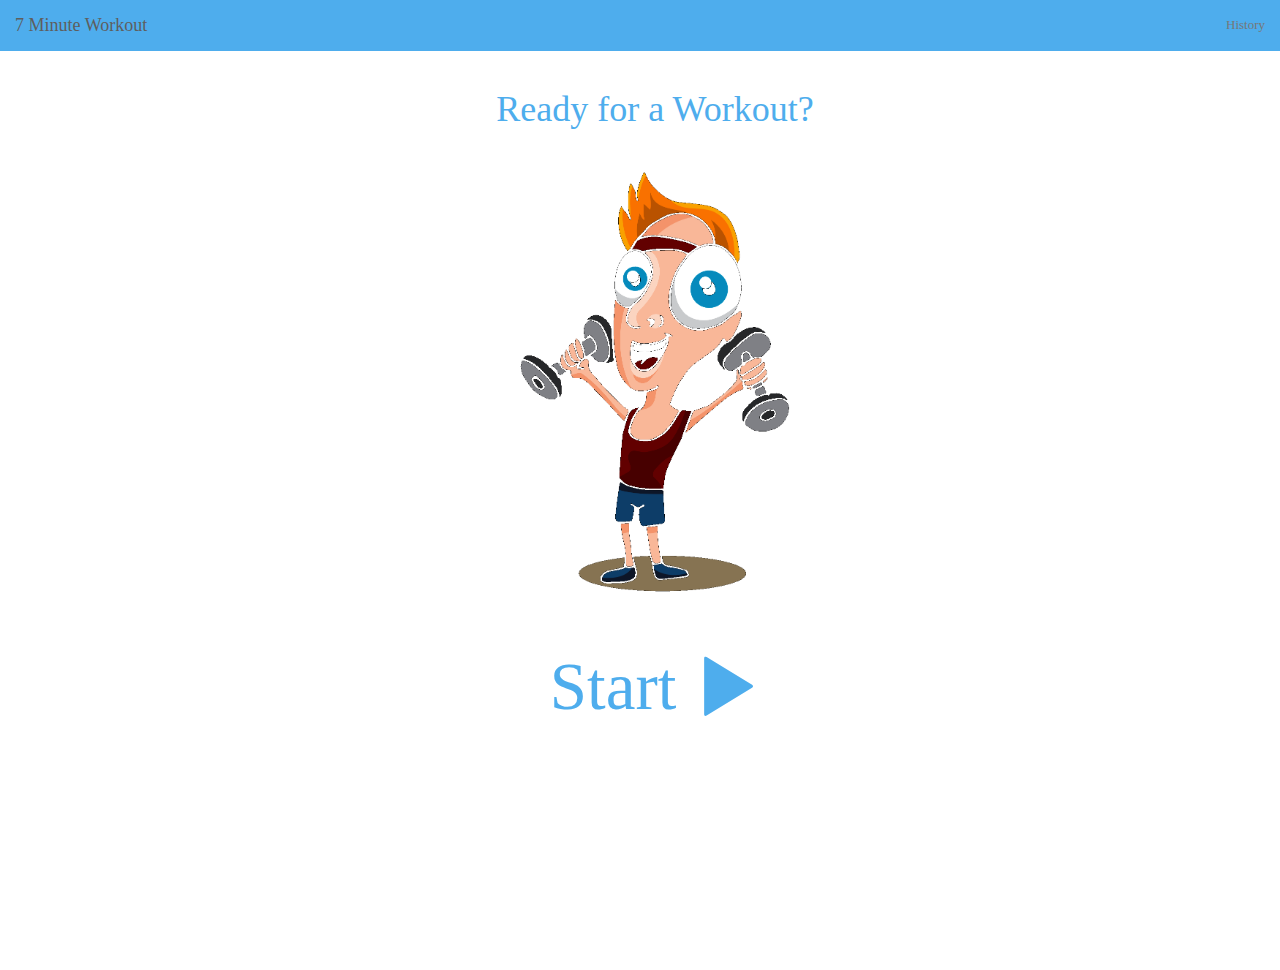
<file: index.html>
<!DOCTYPE html>
<html ng-app="app">
<head>
    <meta charset="UTF-8">
    <title>7 Minute</title>
    <link href="http://netdna.bootstrapcdn.com/bootstrap/3.1.1/css/bootstrap.min.css" rel="stylesheet">
    <link rel="stylesheet" href="css/animate.css"/>
    <link rel="stylesheet" href="css/style.css"/>
</head>
<body ng-app="app" ng-controller="RootController">
<div class="navbar navbar-default navbar-fixed-top top-navbar">
    <div class="container app-container">
        <div class="navbar-header">
            <!--<h1>7 Minute Workout</h1>-->
            <div class="navbar-brand">7 Minute Workout</div>
        </div>
        <ul class="nav navbar-nav navbar-right">
            <li><a ng-click="showWorkoutHistory()" title="Workout History">History</a></li>
        </ul>
    </div>
</div>
<div class="container body-content app-container">
    <div ng-view></div>
</div>



    <script src="js/libs/angular.js"></script>
    <script src="js/libs/angular-route.js"></script>
    <script src="js/libs/angular-sanitize.js"></script>
    <script src="js/libs/angular-animate.js"></script>
    <script src="js/libs/ui-bootstrap-tpls.js"></script>
    <script src="js/libs/angular-local-storage.js"></script>
    <script src="js/app.js"></script>
    <script src="js/root.js"></script>
    <script src="js/controllers/workout-controller.js"></script>
    <script src="js/controllers/audio-controller.js"></script>
    <script src="js/filters/filters.js"></script>
    <script src="js/services/services.js"></script>
    <script src="js/vendor/angular-media-player.js"></script>
    <script src="js/controllers/videos-controller.js"></script>


</body>

</html>
</file>
<file: css/style.css>
/* app css stylesheet */

html{
    height:100%;
}

body {
    padding-top: 70px;
    padding-bottom: 20px;
    min-height: 100%;
    font-size: 13px;
    font-family: 'Roboto Slab';
    font-style: normal;
    font-weight: 400;
}

/* Set padding to keep content from hitting the edges */
.body-content {
    padding-left: 15px;
    padding-right: 15px;
}

/* Set width on the form input elements since they're 100% wide by default */
input,
select,
textarea {
    max-width: 280px;
}

/* styles for validation helpers - start*/
.field-validation-error {
    color: #b94a48;
}

.field-validation-valid {
    display: none;
}

input.input-validation-error {
    border: 1px solid #b94a48;
}

input[type="checkbox"].input-validation-error {
    border: 0 none;
}

.validation-summary-errors {
    color: #b94a48;
}

.validation-summary-valid {
    display: none;
}
/* styles for validation helpers - end */

/*styles for top nav bar - start*/
.navbar-default.top-navbar {
    background-color: #4eaded;
    border-color: #4eaded;
}

.navbar-default.top-navbar h1 {
    color: white;
    margin-top: 15px;
    margin-bottom: 15px;
}
/*styles for top nav bar - end*/

/*styles for container - start*/
.container.app-container{
    width:100%;
    max-width:100%;
}
.workout-display-div{
    text-align:center;
    padding:40px;
}
.workout-display-div .img-responsive{
    margin: 25px auto;
    width:540px;
    height:360px;
    cursor:pointer;
}
.workout-display-div .time-progress{
    margin-top:40px;
}
/*styles for container - end*/

/*Styles for start page - start*/
.text-center{
    color:#4eaded;
}
#start{
    text-align:center;
    margin-top:25px;
}
#start a {
    text-decoration: none;
    font-size: 67px;
    color:#4eaded;
}
#start a:hover{
    color:#4eaded;
}
#start a .glyphicon {
    top:8px;
}
/*Styles for start page - end*/

/*Styles for workout page - start*/
.workout-app-container{
    padding-top:15px;
}

#video-panel .panel-body{
    max-height:650px;
    overflow:auto;
}
#pause-overlay {
    position:absolute;
    top:0px;
    width:100%;
    height:100%;
    opacity:0;      /*Comment this line to try our mouse event based pause and resume. */
    z-index:10;

}

/*Comment this style to try our mouse event based pause and resume. */
#pause-overlay:hover {
    opacity:.8;
}
#pause-overlay .pause{
    font-size:120pt;
    width:140px;
    height:140px;
    color:#4eaded;
}
.absolute-center {
    margin: auto;
    position: absolute;
    top: 0; left: 0; bottom: 0; right: 0;
}

#play-video-overlay {
    position:absolute;
    top:0px;
    width:100%;
    height:100%;
    opacity:0;
    z-index:10;

}
#play-video-overlay:hover {
    opacity:.6;
}
#play-video-overlay .video {
    font-size:80pt;
    width:100px;
    height:100px;
    color:#4eaded;
}
/*Styles for workout page - end*/

/*Animation effects*/
div[ng-view] {
    position: absolute;
    width: 100%;
    height: 100%;
}
div[ng-view].ng-enter,
div[ng-view].ng-leave {
    -webkit-transition: all 1s ease;
    -moz-transition: all 1s ease;
    -o-transition: all 1s ease;
    transition: all 1s ease;
}
div[ng-view].ng-enter {
    left: 100%;     /*initial css for view transition in*/
}
div[ng-view].ng-leave {
    left: 0;        /*initial css for view transition out*/
}
div[ng-view].ng-enter-active {
    left: 0;        /*final css for view transition in*/
}
div[ng-view].ng-leave-active {
    left: -100%;    /*final css for view transition out*/
}

.video-image.ng-enter,
.video-image.ng-move {
    -webkit-animation: bounceIn 1s;
    -moz-animation: bounceIn 1s;
    -ms-animation: bounceIn 1s;
    animation: bounceIn 1s;
}
.video-image.ng-leave {
    -webkit-animation: bounceOut 1s;
    -moz-animation: bounceOut 1s;
    -ms-animation: bounceOut 1s;
    animation: bounceOut 1s;
}



/*Animation effects - end*/
</file>
